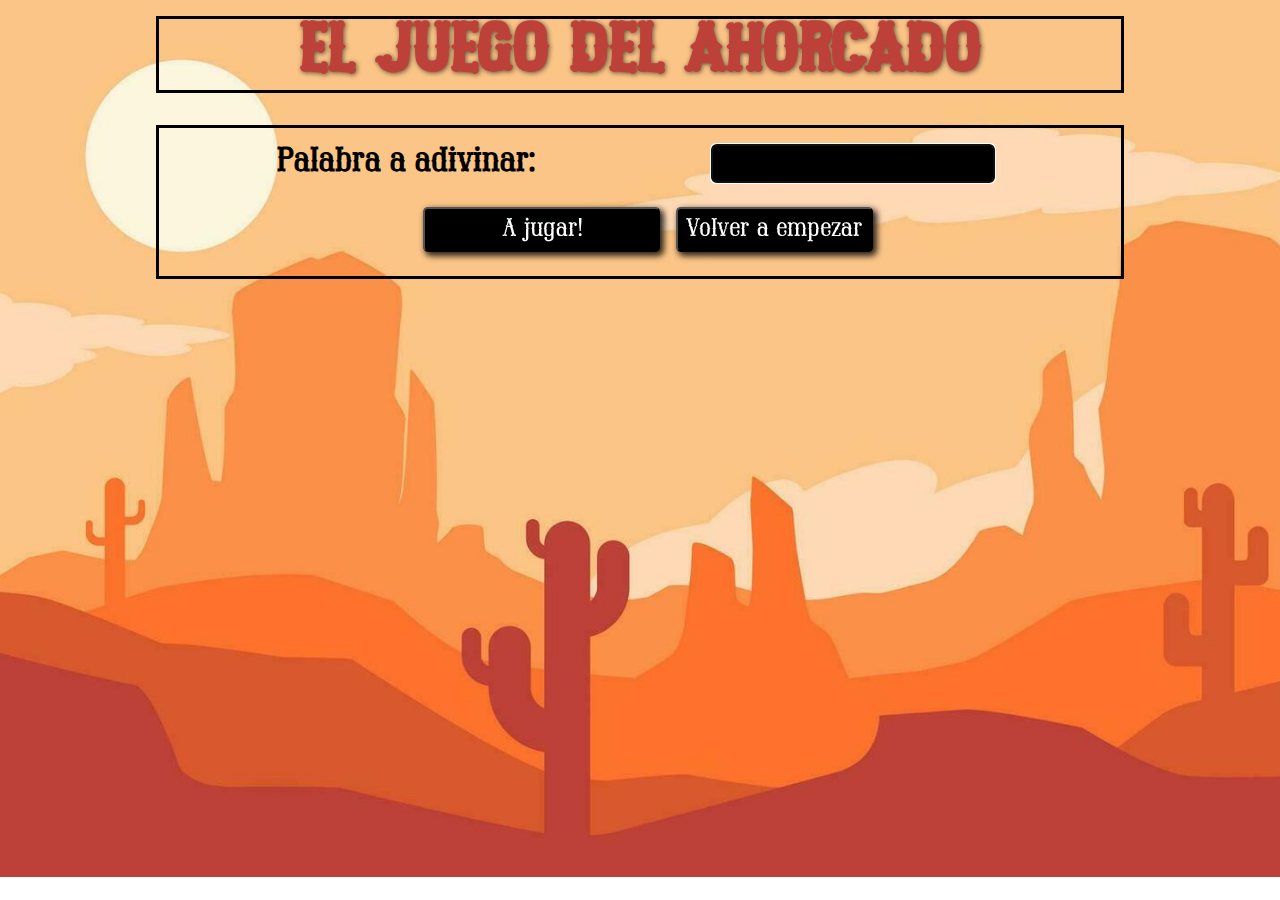
<file: index.html>
<!DOCTYPE html>
<html lang="es">

<head>
    <meta charset="UTF-8">
    <meta http-equiv="Content-Type" content="text/html; charset=ISO-8859-1">
    <meta http-equiv="X-UA-Compatible" content="IE=edge">
    <meta name="viewport" content="width=device-width, initial-scale=1.0">

    <!--Google Font-->
    <link rel="preconnect" href="https://fonts.googleapis.com">
    <link rel="preconnect" href="https://fonts.gstatic.com" crossorigin>
    <link
        href="https://fonts.googleapis.com/css2?family=Barlow+Semi+Condensed:ital,wght@0,100;0,200;0,300;0,400;0,500;0,600;0,700;0,800;0,900;1,100;1,200;1,300;1,400;1,500;1,600;1,700;1,800;1,900&family=Comic+Neue:ital,wght@0,300;0,400;0,700;1,300;1,400;1,700&family=Dosis:wght@200..800&family=Kelly+Slab&family=Lato:ital,wght@0,100;0,300;0,400;0,700;0,900;1,100;1,300;1,400;1,700;1,900&family=Londrina+Sketch&family=Macondo&family=Nunito:ital,wght@0,200..1000;1,200..1000&family=Open+Sans:ital,wght@0,300..800;1,300..800&family=Roboto:ital,wght@0,100..900;1,100..900&family=Rock+Salt&display=swap"
        rel="stylesheet">
    <link rel="stylesheet" href="style-responsive.css">
    <title>Ahorcado</title>

</head>

<body>
    <div id="contain">
        <header class="cont-header">
            <h1 class="title">El juego del Ahorcado</h1>
        </header>

        <main>
            <div class="contain-user">
                <label for="answer_user" class="ask_user">Palabra a adivinar:</label>
                <input type="password" id="answer_user">
                <button id="btn_playgame">A jugar!</button>
                <button id="btn_initial">Volver a empezar</button>
            </div>


            <!--Contiene todo el panel del juego-->
            <div id="contain_game">
                <h2 id="clue">La palabra a adivinar contiene: <span id="n-letter"></span> letras</h2>


                <!--Aqui se indicarán las letras usadas y las vidas gastadas-->
                <div class="panels life-letters">
                    <div class="div-panels">
                        <h3>Letras intentadas:</h3>
                        <div class="letters" id="print_letters"></div>
                    </div>
                    <div class="div-panels">
                        <h3>Vidas:</h3>
                        <div class="lifes">
                            <div class="life" id="part1"></div>
                            <div class="life" id="part2"></div>
                            <div class="life" id="part3"></div>
                            <div class="life" id="part4"></div>
                            <div class="life" id="part5"></div>
                            <div class="life" id="part6"></div>
                        </div>
                    </div>
                </div>
                <!--Aqui se mostrará los huecos y se pedirá al usuario una letra-->
                <div class="panels">
                    <div id="contain_letters">
                    </div>
                    <div class="contain_player">
                        <label for="answer_player" class="in_letter">Introduzca una letra: </label>
                        <input type="text" id="answer_player" maxlength="1">
                        <button id="btn_check_letter">Comprobar</button>
                        <button id="btn_solve_panel">¿Quieres resolver?</button>
                        <div id="solution">
                            <label for="player_solution" class="question_word">¿Cual es la palabra?</label>
                            <input type="text" name="player_solution" id="player_solution">
                            <button id="btn_solve">Comprobar</button>
                        </div>
                    </div>
                </div>


            </div>



            <!--Cuadro emergente con los mensajes para el usuario-->
            <div id="msg">
                <p id="msg_text"></p>
                <button id="btn_close_msg">Entendido</button>
                <button id="btn_reset">Volver a jugar</button>
            </div>






        </main>
    </div>

    <script src="events.js">

    </script>
</body>

</html>
</file>
<file: style-responsive.css>
/*Creacion de fuentes*/
@font-face {
    font-family: 'titulo-west';
    src: url(texto/Barbarosa.ttf);
}

@font-face {
    font-family: 'texto';
    src: url(texto/West-Hood-DEMO.ttf);
}

@font-face {
    font-family: 'text-main';
    src: url(texto/WesternSheriff-j9jqM.otf);
}

/*RESET*/

* {
    padding: 0;
    margin: 0;
    box-sizing: border-box;
}

img {
    max-width: 100%;
    height: auto;
}

body {

    background-image: url('imgs/fondo.jpg');
    background-repeat: no-repeat;
    background-size: cover;
    color: black;
}

#contain {
    max-width: 1000px;
    margin: 0 auto;
    position: relative;
}

button {
    cursor: pointer;
    box-shadow: 3px 3px 6px 1px #000000d4;
    background-color: black;
    color: white;
    border-radius: 0.3rem;
    font-family: 'text-main';
}



/*HEADER*/
.title {
    font-size: 1.5rem;
    text-shadow: 1px 1px 5px #0000009e;
    color: #BD4139;
    font-family: 'titulo-west';
    text-align: center;
    border: 0.2rem solid black;
    margin: 1rem;
    padding: 0.5rem;
}

/*MAIN*/
main {
    font-family: 'text-main';
}

/*Jugador que escribe palabra*/
.contain-user {
    margin: 2rem 1rem;
    border: 0.2rem solid;
    padding: 0.5rem;
    display: flex;
    flex-wrap: wrap;
    align-items: center;
    justify-content: center;
}

.ask_user {
    width: 45%;
    font-size: 1.1rem;
    font-weight: bold;
}

#answer_user {
    padding: 0.3rem;
    margin: 0.5rem;
    width: 30%;
    text-transform: uppercase;
    font-weight: bold;
    font-family: 'text-main';
    background-color: black;
    color: white;
    border-radius: 0.3rem;

}

#btn_playgame {
    font-size: 1rem;
    padding: 0.5rem;
    margin: 1rem;
    width: 25%;
}

#btn_initial {
    font-size: 1rem;
    padding: 0.5rem;
}


/*Panel de juego*/
#contain_game {
    font-size: 1.5rem;
    margin: 1rem;
    border: 0.2rem solid;
    padding: 0.5rem;
    opacity: 0;
}

#clue {
    text-align: center;
    font-size: 1rem;
    margin: 1rem auto;
    opacity: 0;
}


.panels {
    text-align: center;
    padding: 1rem;
    align-content: center;
    margin: 1rem auto;
}

/*Letras usadas y vidas*/
.div-panels {
    border: 0.2rem solid;
    padding: 0.5rem;
    text-align: initial;
    margin: 0.2rem auto;
    background-color: #fcf6de;
    font-size: 1rem;
}

.letters {
    display: flex;
    flex-wrap: wrap;
    text-transform: capitalize;
    gap: 0.5rem;
}

.letter_used {
    font-size: 2rem;
    padding-top: 0.5rem;
    background-color: black;
    color: white;
    margin: 0.5rem;
    text-align: center;
    width: 15%;
}

/*Vidas*/
.lifes {
    margin: 0 auto;
    padding: 1rem;
    display: flex;
    flex-wrap: wrap;
    justify-content: center;
    align-content: center;
    gap: 0.5rem;
}

.life {
    width: 35px;
    height: 35px;
    background-image: url('imgs/lifes.png');
    background-position: center;
    background-size: contain;
    opacity: 1;
    border: 0.2rem solid;
    border-radius: 50%;
    background-color: black;
    transition: all 0.5s;
    background-repeat: no-repeat;

}

@keyframes lost_star {
    0% {
        transform: rotate(0deg) scale(1);
    }

    50% {
        transform: rotate(180deg) scale(1.1);

    }

    100% {
        transform: rotate(360deg) scale(0);

    }

}

/*Palabra a adivinar*/
#contain_letters {
    display: flex;
    flex-wrap: wrap;
    justify-content: center;
    gap: 0.5rem;
    margin-bottom: 3rem;
    text-transform: uppercase;
}

.guess_letter {
    padding: 0.5rem 0.8rem;
    background-color: #fcf6de;
    color: black;
    font-size: 1.5rem;
    font-weight: bold;
    align-content: center;
    font-family: 'titulo-west';
}

.contain_player {
    border: 0.2rem solid black;
    padding: 0.5rem;
    display: flex;
    flex-wrap: wrap;
    justify-content: center;
    align-items: center;
}

.in_letter {
    font-size: 1rem;
    font-weight: bold;
}

#answer_player {
    text-align: center;
    width: 20%;
    font-size: 1rem;
    padding: 0.5rem;
    text-transform: uppercase;
    margin: 0 0.5rem;
    font-weight: bold;
    font-family: 'text-main';
    background-color: black;
    color: white;
}

#btn_check_letter,
#btn_solve_panel,
#btn_solve {
    font-size: 1rem;
    padding: 0.5rem;
    margin: 0.5rem;
}

/*Resultado final*/
#solution {
    display: none;
    position: absolute;
    margin: 0 auto;
    top: 35%;
    left: 15%;
    z-index: 9998;
    background-color: black;
    color: white;
    padding: 2rem;
    width: 70%;
    justify-content: space-around;
    align-items: center;
    flex-wrap: wrap;
}


.win {
    background-image: url('imgs/fuegos_artificales.png');
    color: white;
    border: none;

}

.lost {
    background-image: url('imgs/dead.png');
    color: white;
    border: none;

}

#btn_close_msg,
#btn_reset {
    font-size: 1.5rem;
    padding: 0.5rem;
    width: 50%;
    margin: 0 auto;
}

#btn_reset {
    display: none;
}

/*Resolver*/
.question_word {
    font-size: 1.2rem;
}

#player_solution {
    margin: 1rem auto;
    font-family: 'text-main';
    font-weight: bold;
    padding: 0.5rem;
    text-transform: uppercase;
}

/*Clase para los mensajes en pantalla*/
#msg {
    display: none;
}

#msg_text {
    font-size: 1.8rem;
    padding: 0.5rem;
    margin: 1rem;
}

.msg_final {
    height: 15rem;
    display: flex;
    align-items: center;
    justify-content: center;
}

.msg_style {
    text-align: center;
    display: none;
    position: absolute;
    margin: 0 auto;
    top: 35%;
    left: 15%;
    z-index: 9998;
    background-color: black;
    color: white;
    padding: 1rem;
    width: 70%;
    justify-content: space-around;
    align-items: center;
    flex-wrap: wrap;
    color: white;
    border: 0.2rem solid;
    font-size: 1rem;
    background-size: contain;
    background-position: center;
    background-repeat: no-repeat;
}

.alert {
    color: red;
}

.correct {
    color: green;
}

.info {
    color: orange;
}


@media all and (min-width:600px) {
    .title {
        font-size: 3.5rem;
    }


    #btn_playgame,
    #btn_initial {
        font-size: 1.5rem;
    }

    .ask_user,
    .alert,
    #clue {
        font-size: 1.5rem;
    }

    .life {
        width: 60px;
        height: 60px;
    }

    .guess_letter {
        font-size: 2.5rem;
    }

    #answer_player {
        width: 10%;
    }

    #answer_user {
        padding: 0.3rem;
        font-size: 1.5rem;
    }

    .text_result {
        font-size: 2.5rem;
    }

}

@media all and (min-width:800px) {

    .title {
        font-size: 3.5rem;
    }

    .ask_user,
    .alert,
    #clue {
        font-size: 2rem;
    }

    .div-panels,
    .in_letter,
    #btn_check_letter,
    #btn_solve_panel,
    #btn_solve,
    .question_word {
        font-size: 1.5rem;
    }

    .life {
        width: 90px;
        height: 90px;
    }

    .letter_used {
        font-size: 2.5rem;
        width: 10%;
    }

    .guess_letter {
        font-size: 3.5rem;
    }

    #answer_player {
        width: 10%;
        font-size: 1.5rem;
    }

    #solution {
        left: 18%;
        width: 60%;

    }
}
</file>
